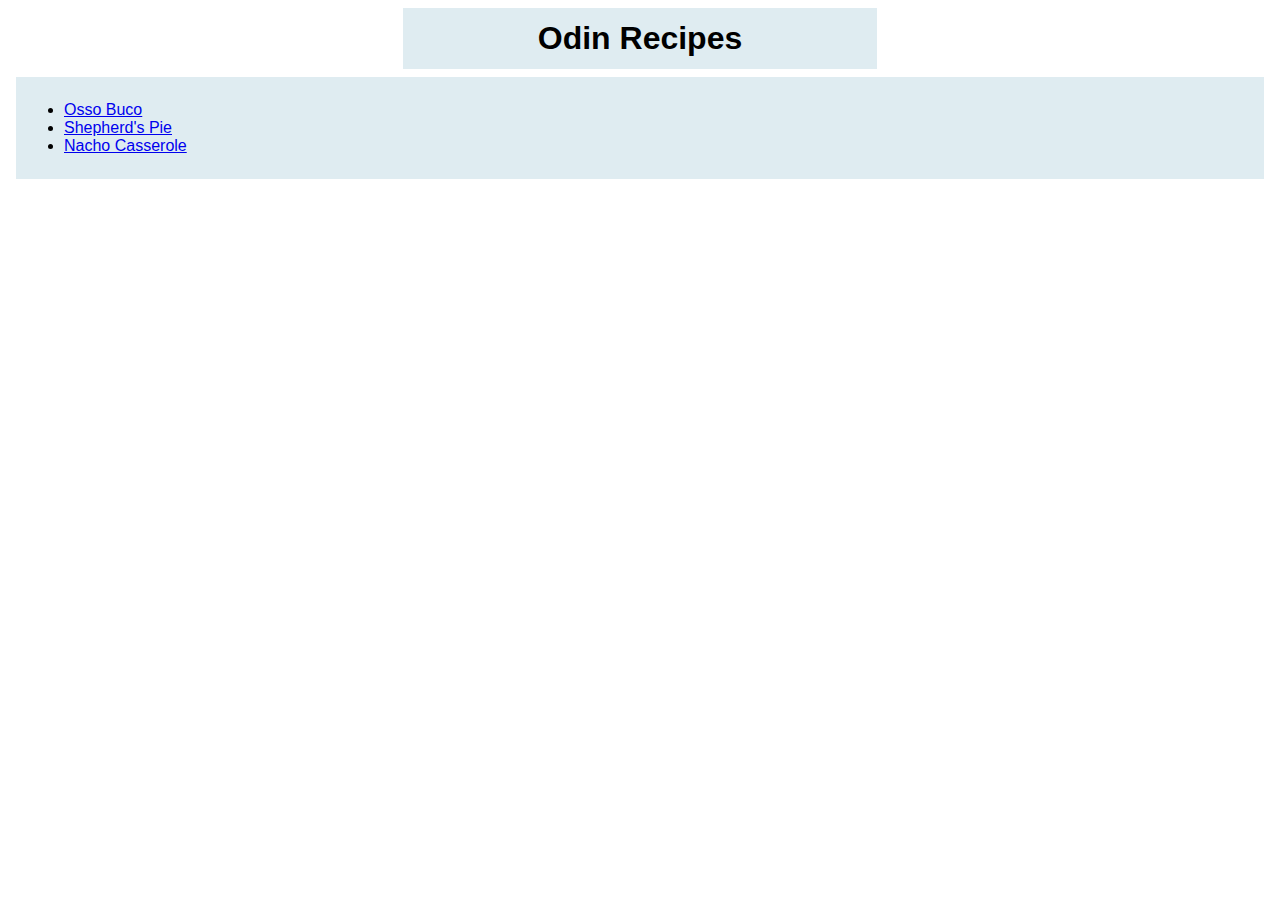
<file: index.html>
<!DOCTYPE html>
<html lang="en">
<head>
    <meta charset="UTF-8">
    <meta name="viewport" content="width=device-width, initial-scale=1.0">
    <link rel="stylesheet" href="styles.css">
    <title>Odin Recipes</title>
</head>
<body>
    <h1 class="title">Odin Recipes</h1>
    <div class="glossary">
    <ul class="list unordered">
    <li><a href="./recipes/osso-buco.html">Osso Buco</a></li>
    <li><a href="./recipes/shepherds-pie.html">Shepherd's Pie</a></li>
    <li><a href="./recipes/nacho-casserole.html">Nacho Casserole</a></li>
    </ul>
    </div>
</body>
</html>
</file>
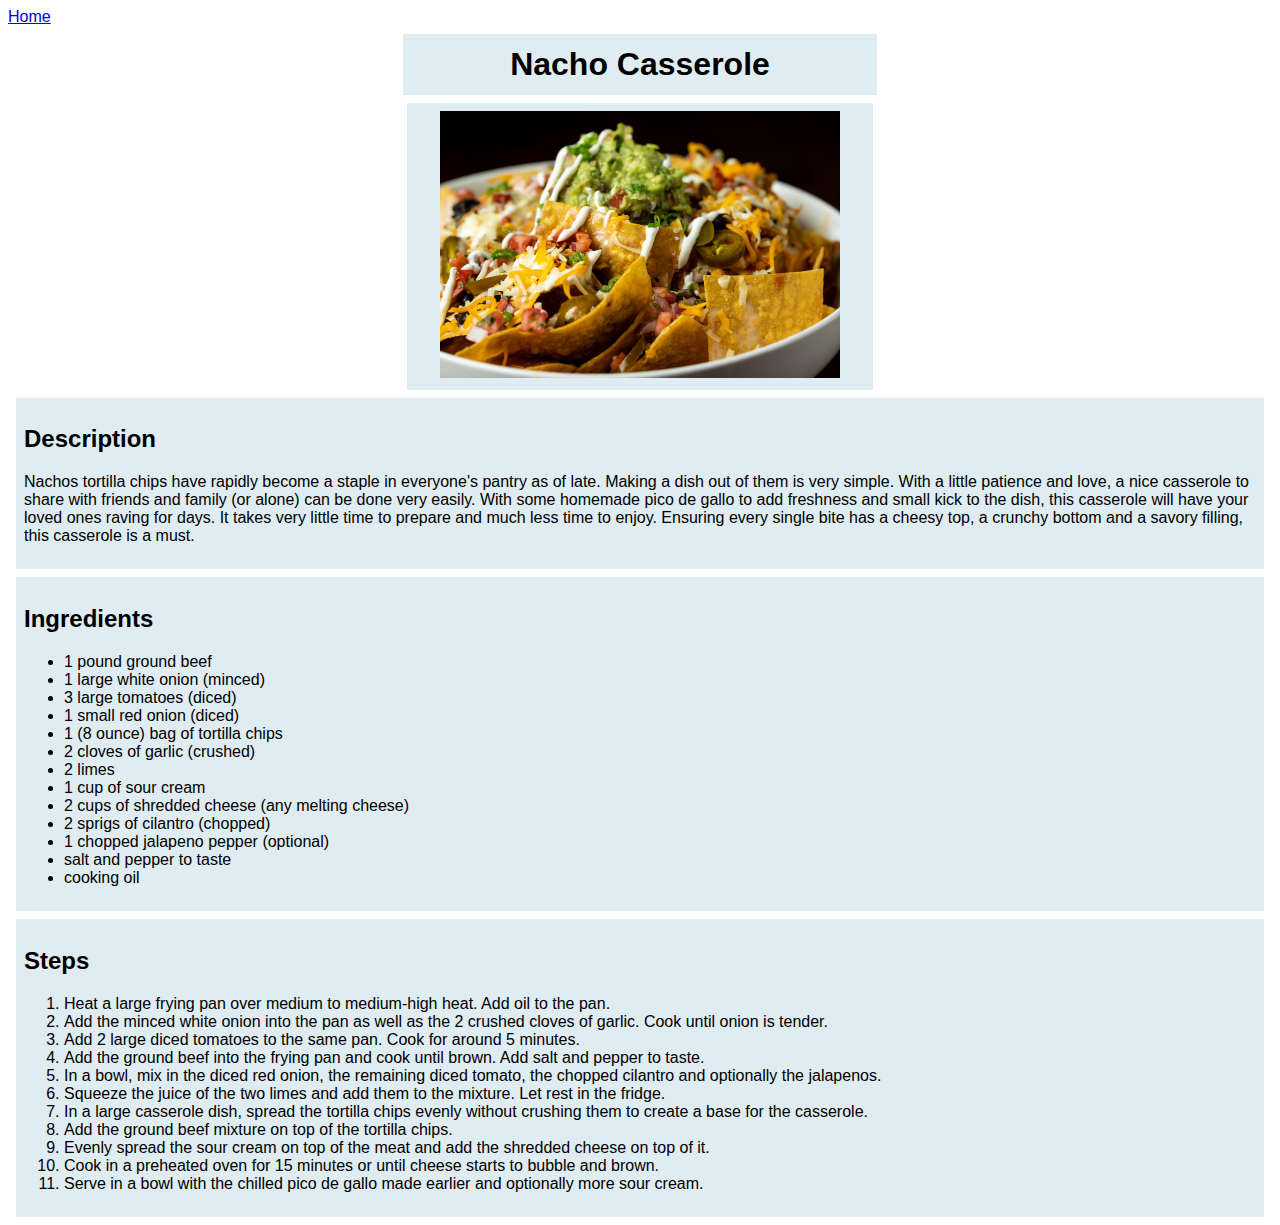
<file: recipes/nacho-casserole.html>
<!DOCTYPE html>
<html lang="en">
<head>
    <meta charset="UTF-8">
    <meta name="viewport" content="width=device-width, initial-scale=1.0">
    <link rel="stylesheet" href="../styles.css">
    <title>Nacho Casserole</title>
</head>
<body>
    <a href="../index.html">Home</a>
    <br>
    <h1>Nacho Casserole</h1>
    <div class="pic">
     <img src="../images/nachos.jpg" alt="nacho casserole served">
    </div>
     <div class="description">
     <h2>Description</h2>
    <p>Nachos tortilla chips have rapidly become a staple in everyone's pantry as of late. Making a dish out of them is very simple. With a little patience and love, a nice casserole to share with friends and family (or alone) can be done very easily. With some homemade pico de gallo to add freshness and small kick to the dish, this casserole will have your loved ones raving for days. It takes very little time to prepare and much less time to enjoy. Ensuring every single bite has a cheesy top, a crunchy bottom and a savory filling, this casserole is a must.</p>
    </div>
    <div class="ingredients">
    <h2>Ingredients</h2>
    <ul>
        <li>1 pound ground beef</li>
        <li>1 large white onion (minced)</li>
        <li>3 large tomatoes (diced)</li>
        <li>1 small red onion (diced)</li>
        <li>1 (8 ounce) bag of tortilla chips</li>
        <li>2 cloves of garlic (crushed)</li>
        <li>2 limes</li>
        <li>1 cup of sour cream</li>
        <li>2 cups of shredded cheese (any melting cheese)</li>
        <li>2 sprigs of cilantro (chopped)</li>
        <li>1 chopped jalapeno pepper (optional)</li>
        <li>salt and pepper to taste</li>
        <li>cooking oil</li>
    </ul>
    </div>
    <div class="steps">
    <h2>Steps</h2>
    <ol>
        <li>Heat a large frying pan over medium to medium-high heat. Add oil to the pan.</li>
        <li>Add the minced white onion into the pan as well as the 2 crushed cloves of garlic. Cook until onion is tender.</li>
        <li>Add 2 large diced tomatoes to the same pan. Cook for around 5 minutes.</li>
        <li>Add the ground beef into the frying pan and cook until brown. Add salt and pepper to taste.</li>
        <li>In a bowl, mix in the diced red onion, the remaining diced tomato, the chopped cilantro and optionally the jalapenos.</li>
        <li>Squeeze the juice of the two limes and add them to the mixture. Let rest in the fridge.</li>
        <li>In a large casserole dish, spread the tortilla chips evenly without crushing them to create a base for the casserole.</li>
        <li>Add the ground beef mixture on top of the tortilla chips.</li>
        <li>Evenly spread the sour cream on top of the meat and add the shredded cheese on top of it.</li>
        <li>Cook in a preheated oven for 15 minutes or until cheese starts to bubble and brown.</li>
        <li>Serve in a bowl with the chilled pico de gallo made earlier and optionally more sour cream.</li>
    </ol>
    </div>
</body>
</html>
</file>
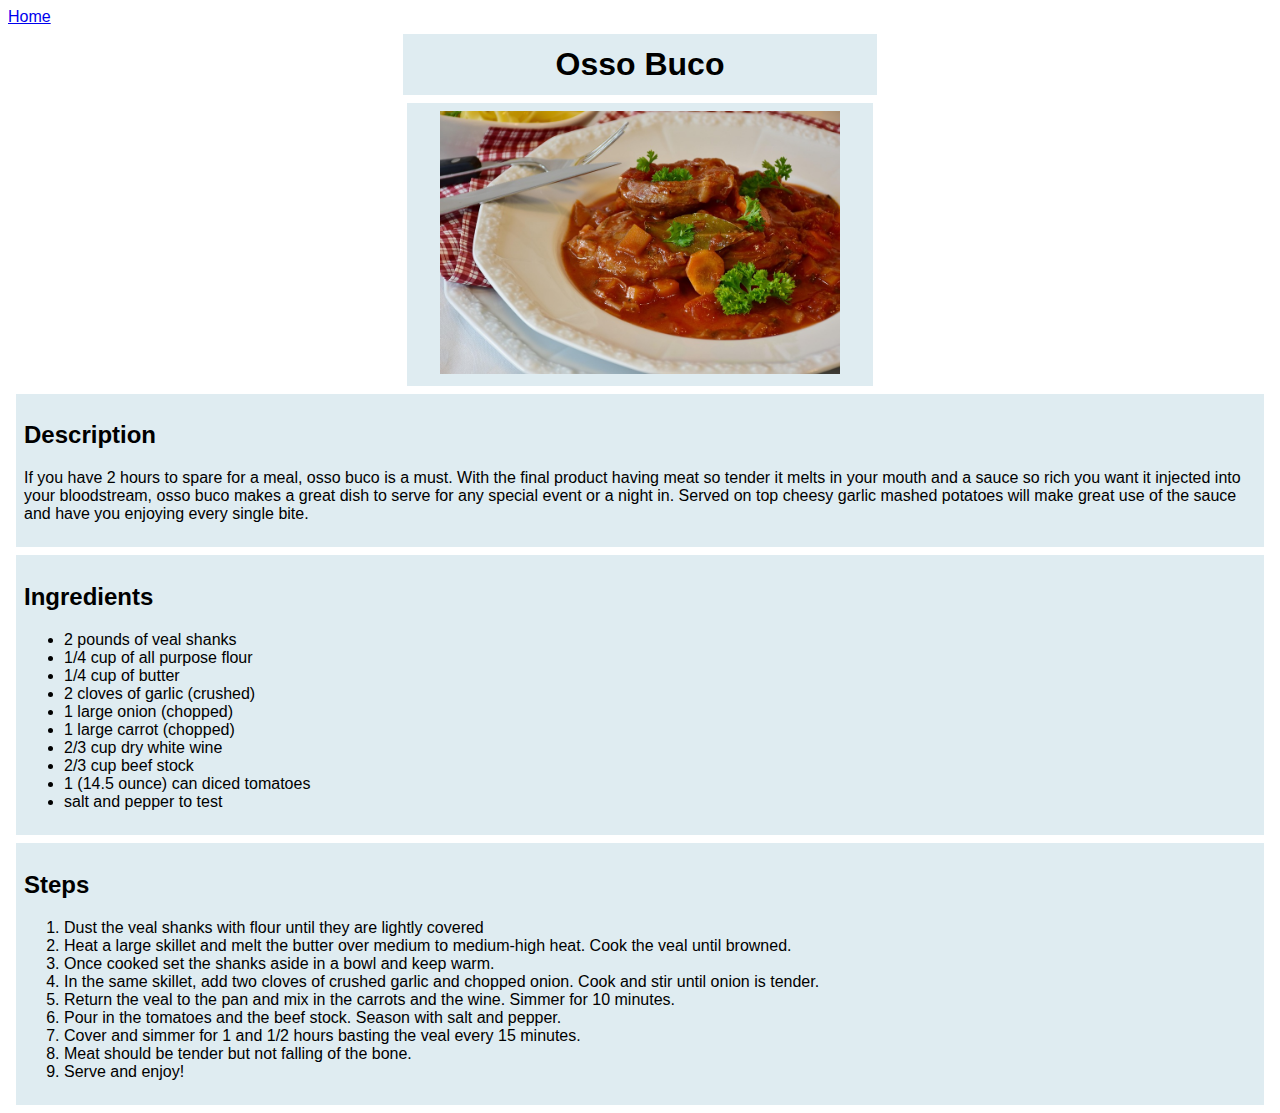
<file: recipes/osso-buco.html>
<!DOCTYPE html>
<html lang="en">
<head>
    <meta charset="UTF-8">
    <meta name="viewport" content="width=device-width, initial-scale=1.0">
    <link rel="stylesheet" href="../styles.css">
    <title>Osso Buco</title>
</head>
<body>
    <a href="../index.html">Home</a>
    <br>
    <h1>Osso Buco</h1>
    <div class="pic">
     <img src="../images/osso-buco.jpg" alt="osso buco">
    </div>
     <div class="description">
     <h2>Description</h2>
    <p>If you have 2 hours to spare for a meal, osso buco is a must. With the final product having meat so tender it melts in your mouth and a sauce so rich you want it injected into your bloodstream, osso buco makes a great dish to serve for any special event or a night in. Served on top cheesy garlic mashed potatoes will make great use of the sauce and have you enjoying every single bite. </p>
    </div>
    <div class="ingredients">
    <h2>Ingredients</h2>
    <ul>
        <li>2 pounds of veal shanks</li>
        <li>1/4 cup of all purpose flour</li>
        <li>1/4 cup of butter</li>
        <li>2 cloves of garlic (crushed)</li>
        <li>1 large onion (chopped)</li>
        <li>1 large carrot (chopped)</li>
        <li>2/3 cup dry white wine</li>
        <li>2/3 cup beef stock</li>
        <li>1 (14.5 ounce) can diced tomatoes</li>
        <li> salt and pepper to test</li>
    </ul>
    </div>
    <div class="steps">
    <h2>Steps</h2>
    <ol>
        <li>Dust the veal shanks with flour until they are lightly covered</li>
        <li>Heat a large skillet and melt the butter over medium to medium-high heat. Cook the veal until browned.</li>
        <li>Once cooked set the shanks aside in a bowl and keep warm.</li>
        <li>In the same skillet, add two cloves of crushed garlic and chopped onion. Cook and stir until onion is tender.</li>
        <li>Return the veal to the pan and mix in the carrots and the wine. Simmer for 10 minutes.</li>
        <li>Pour in the tomatoes and the beef stock. Season with salt and pepper.</li>
        <li>Cover and simmer for 1 and 1/2 hours basting the veal every 15 minutes.</li>
        <li>Meat should be tender but not falling of the bone.</li>
        <li>Serve and enjoy!</li>
    </ol>
    </div>
</body>
</html>
</file>
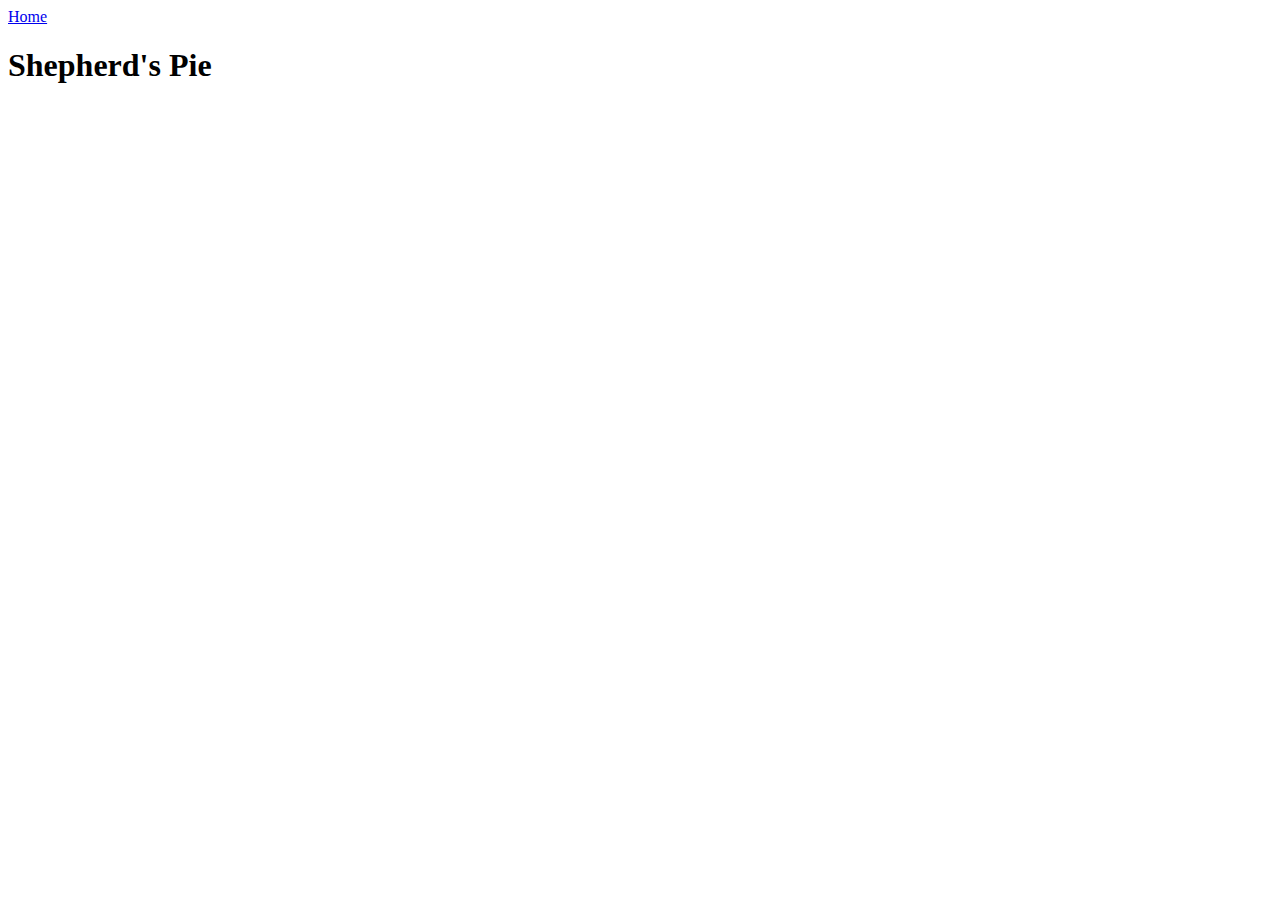
<file: recipes/shephers-pie.html>
<!DOCTYPE html>
<html lang="en">
<head>
    <meta charset="UTF-8">
    <meta name="viewport" content="width=device-width, initial-scale=1.0">
    <title>Shepherd's Pie</title>
</head>
<body>
    <a href="../index.html">Home</a>
    <h1>Shepherd's Pie</h1>
</body>
</html>
</file>
<file: styles.css>
* {
    font-family: Arial, Helvetica, sans-serif;
}

div {
    background-color: rgb(223, 236, 241);
    padding: 8px;
    margin: 8px;
}

.pic {
    text-align: center;
    width: 450px;
    margin: 0 auto;
}

img {
    width: 400px;
    text-align: center;
    
}

h1 {
    background-color: rgb(223, 236, 241);
    text-align: center;
    display: block;
    padding: 12px;
    margin: 8px;
    width: 450px;
    margin: 8px auto;
    
}
</file>
